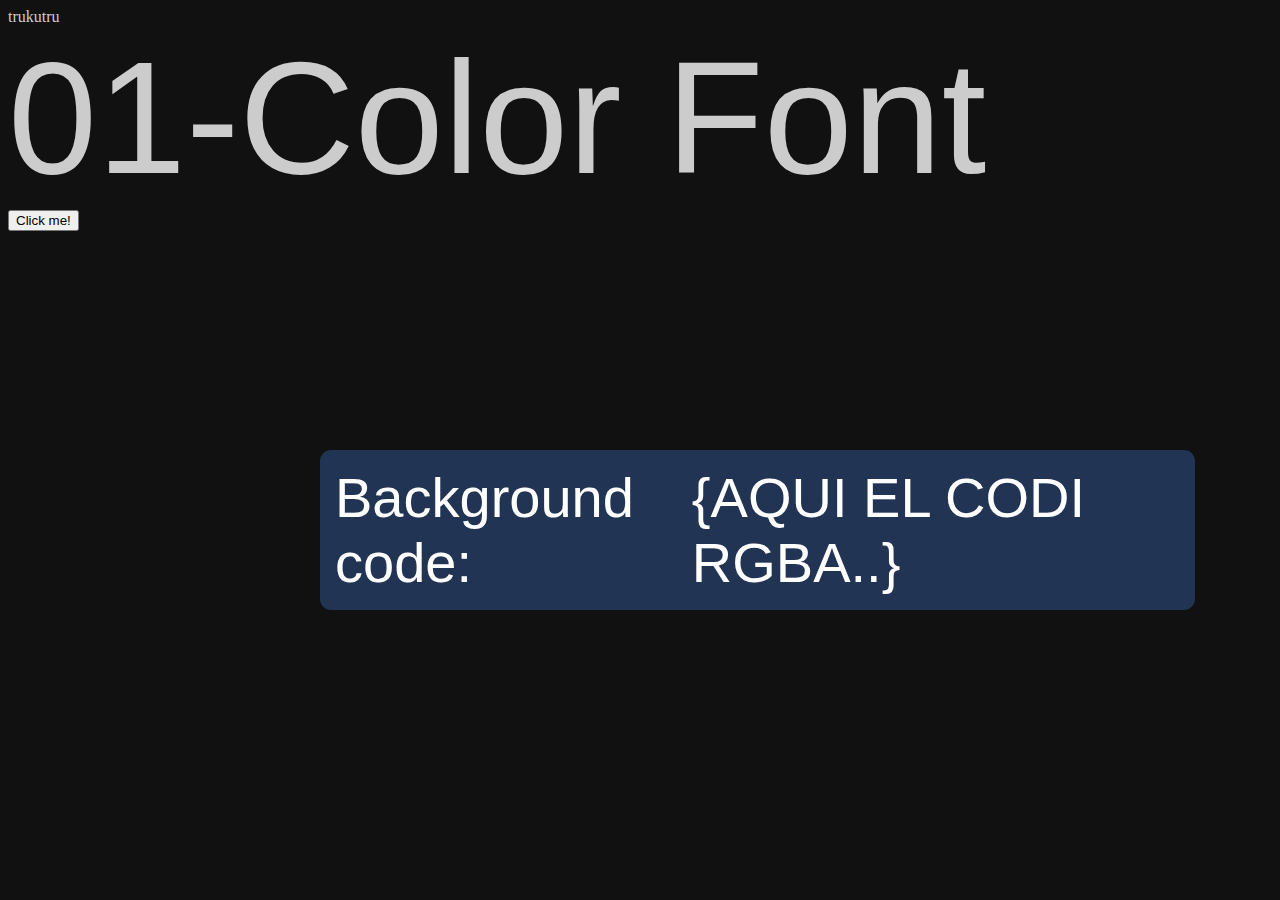
<file: 01-Colors/index.html>
<!DOCTYPE html> 
<html>
    <head>
        <meta ufset="UTF-8">
        <link href="./style.css" rel="stylesheet">
    </head>
    <body>
        <nav>trukutru</nav>
        <div class="laia-titl-ex">
            01-Color Font 
        </div>
        <div class="general">
            <div class="laia-background">
                <div>Background code: </div>{AQUI EL CODI RGBA..}
            </div>
            <button class="laia-button">Click me!</button>
        </div>
    </body>
</html>
</file>
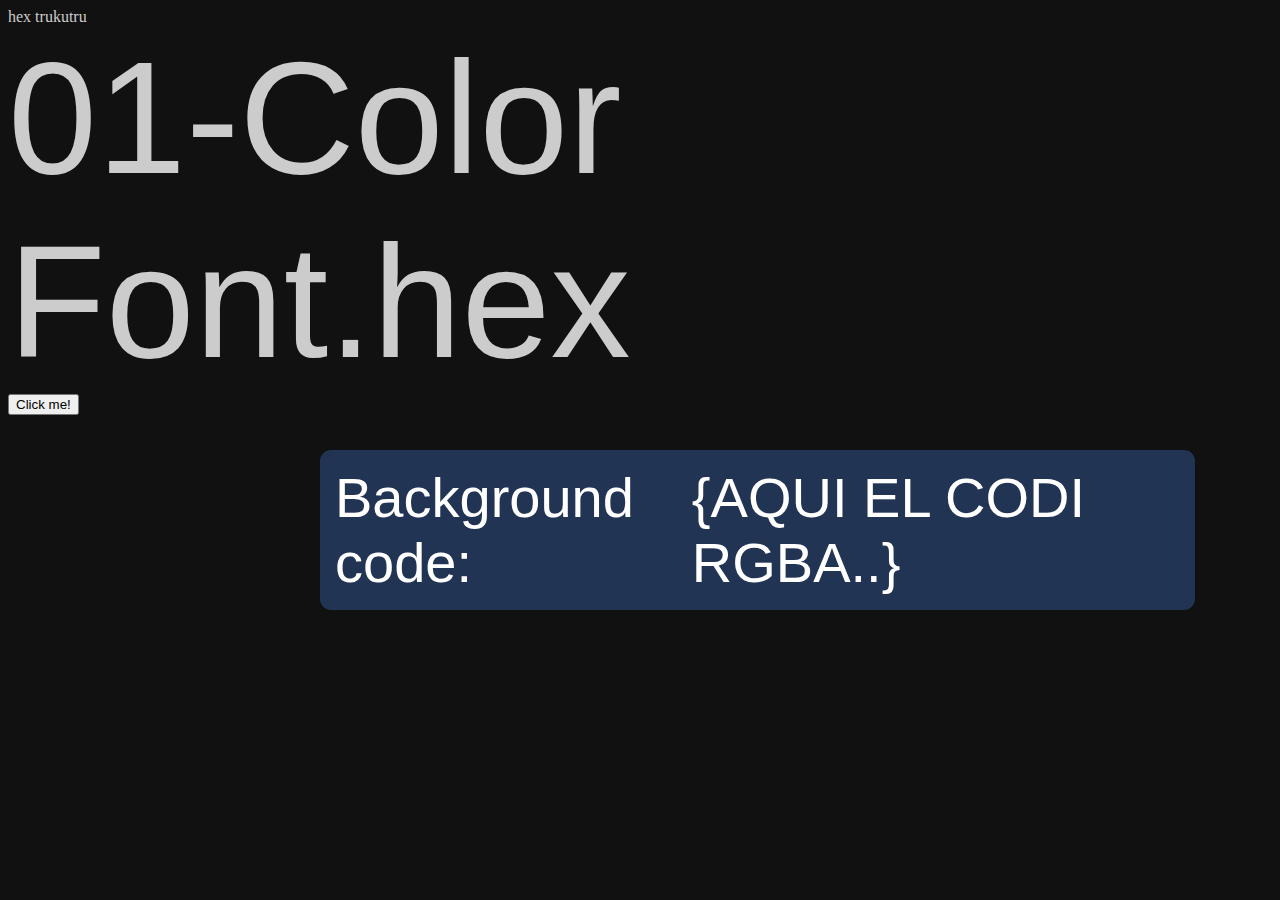
<file: 01-Colors/hex.html>
<!DOCTYPE html> 
<html>
    <head>
        <meta ufset="UTF-8">
        <link href="./style.css" rel="stylesheet">
    </head>
    <body>
        <nav>hex trukutru</nav>
        <div class="laia-titl-ex">
            01-Color Font.hex 
        </div>
        <div class="general">
            <div class="laia-background">
                <div>Background code: </div>{AQUI EL CODI RGBA..}
            </div>
            <button class="laia-button">Click me!</button>
        </div>
    </body>
</html>
</file>
<file: 01-Colors/style.css>
body{
    color:#ccc;
    background-color:rgb(17, 17, 17);
}

.laia-titl-ex{
    width:100%;
    display:flex;
    border-bottom: cyan;
    font-size: 10em;
    font-family: Arial, Helvetica, sans-serif;
}

.laia-background{
    width: 66%;
    position: absolute;
    top:50%;
    left:25%;
    background-color: #223453;
    font-family:Arial, Helvetica, sans-serif;
    color:#fff;
    font-size:3.5em;
    display:inline-flex;
    padding: 15px;
    border-radius: .2em;

}

.laia-button{
    position:relative;
}
</file>
